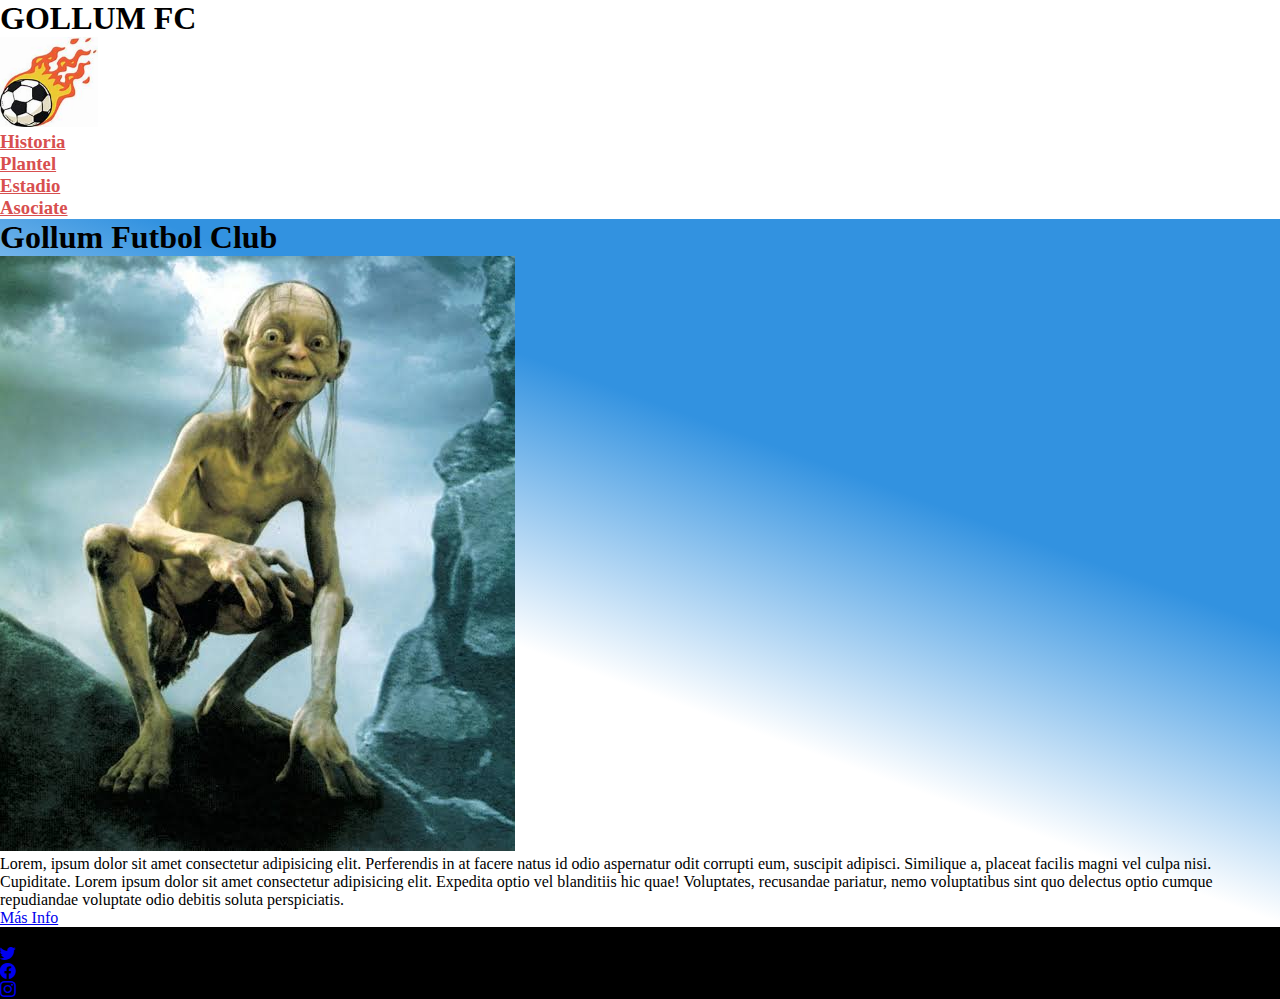
<file: index.html>
<!DOCTYPE html>
<html lang="es">
<head>
    <meta charset="UTF-8">
    <meta http-equiv="X-UA-Compatible" content="IE=edge">
    <meta name="viewport" content="width=device-width, initial-scale=1.0">
    <link href="https://cdn.jsdelivr.net/npm/bootstrap@5.1.3/dist/css/bootstrap.min.css" rel="stylesheet" integrity="sha384-1BmE4kWBq78iYhFldvKuhfTAU6auU8tT94WrHftjDbrCEXSU1oBoqyl2QvZ6jIW3" crossorigin="anonymous">
    <link rel="stylesheet" href="https://cdn.jsdelivr.net/npm/bootstrap-icons@1.8.0/font/bootstrap-icons.css">
    <link rel="stylesheet" href="estilos/style.css">
    <title>GOLLUM FC</title>
</head>
<body>
    <!-- Header con Titulo, logo y menú -->
    <header>
        <h1 class="text-center titulo">GOLLUM FC</h1>
        <a href="index.html"><img class="logo img-fluid mx-auto d-block" src="img/logo.jpg" alt="Logo"></a>
        <ul class="nav justify-content-center bg-dark mt-3">
            <li class="nav-item">
              <a class="nav-link" href="pages/historia.html"><h3>Historia</h3></a>
            </li>
            <li class="nav-item">
              <a class="nav-link" href="pages/plantel.html"><h3>Plantel</h3></a>
            </li>
            <li class="nav-item">
                <a class="nav-link" href="pages/estadio.html"><h3>Estadio</h3></a>
              </li>
              <li class="nav-item">
                <a class="nav-link" href="pages/formulario.html"><h3>Asociate</h3></a>
              </li>
          </ul>
    </header>
    <!-- Main con info generica -->
    <main class="container-fluid px-3 bg-primary border-top mt-5">
        <h1 class="text-center">Gollum Futbol Club</h1>
        <img class="img-fluid mx-auto d-block rounded" src="img/gollum.jpg" alt="gollum">
        <p class="fluid lead mt-3">Lorem, ipsum dolor sit amet consectetur adipisicing elit. Perferendis in at facere natus id odio aspernatur odit corrupti eum, suscipit adipisci. Similique a, placeat facilis magni vel culpa nisi. Cupiditate. Lorem ipsum dolor sit amet consectetur adipisicing elit. Expedita optio vel blanditiis hic quae! Voluptates, recusandae pariatur, nemo voluptatibus sint quo delectus optio cumque repudiandae voluptate odio debitis soluta perspiciatis.</p>
        <p class="d-grid gap-2 col-2 mx-auto">
            <a class="btn btn-info" href="https://www.google.com.ar" role="button">Más Info</a>
        </p>
    </main>
    <!-- Footer con redes sociales -->
    <footer class="footer container-fluid d-flex flex-wrap justify-content-between align-items-center py-3 my-4 border-top">
        <div class="col-md-4 d-flex align-items-center">
            <span class="text-muted">&copy; 2021 Company, Inc</span>
        </div>
        <ul class="nav col-md-4 justify-content-end list-unstyled d-flex">
            <li class="ms-3"><a class="text-muted" href="https://www.twitter.com"><i class="bi bi-twitter"></i></a></li>
            <li class="ms-3"><a class="text-muted" href="https://www.facebook.com"><i class="bi bi-facebook"></i></a></li>
            <li class="ms-3"><a class="text-muted" href="https://www.instagram.com"><i class="bi bi-instagram"></i></a></li>
        </ul>
    </footer>
    
    <script src="https://cdn.jsdelivr.net/npm/@popperjs/core@2.10.2/dist/umd/popper.min.js" integrity="sha384-7+zCNj/IqJ95wo16oMtfsKbZ9ccEh31eOz1HGyDuCQ6wgnyJNSYdrPa03rtR1zdB" crossorigin="anonymous"></script>
    <script src="https://cdn.jsdelivr.net/npm/bootstrap@5.1.3/dist/js/bootstrap.min.js" integrity="sha384-QJHtvGhmr9XOIpI6YVutG+2QOK9T+ZnN4kzFN1RtK3zEFEIsxhlmWl5/YESvpZ13" crossorigin="anonymous"></script>
</body>
</html>
</file>
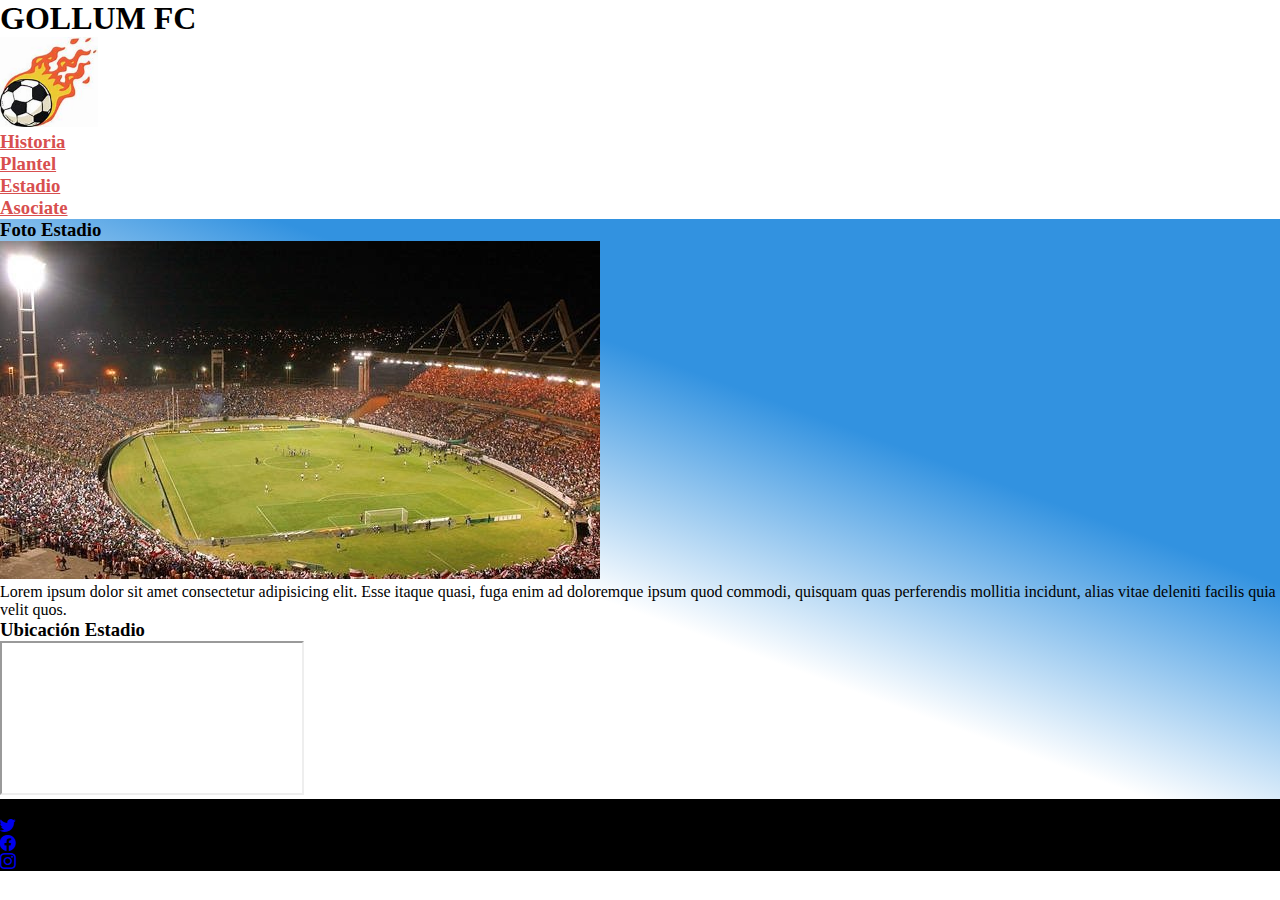
<file: pages/estadio.html>
<!DOCTYPE html>
<html lang="es">
<head>
    <meta charset="UTF-8">
    <meta http-equiv="X-UA-Compatible" content="IE=edge">
    <meta name="viewport" content="width=device-width, initial-scale=1.0">
    <link href="https://cdn.jsdelivr.net/npm/bootstrap@5.1.3/dist/css/bootstrap.min.css" rel="stylesheet" integrity="sha384-1BmE4kWBq78iYhFldvKuhfTAU6auU8tT94WrHftjDbrCEXSU1oBoqyl2QvZ6jIW3" crossorigin="anonymous">
    <link rel="stylesheet" href="https://cdn.jsdelivr.net/npm/bootstrap-icons@1.8.0/font/bootstrap-icons.css">
    <link rel="stylesheet" href="../estilos/style.css">
    <title>GOLLUM FC</title>
</head>
<body>
  <header>
    <h1 class="text-center">GOLLUM FC</h1>
    <a href="../index.html"><img  class="logo img-fluid rounded mx-auto d-block" src="../img/logo.jpg" alt="Logo"></a>
    <ul class="nav justify-content-center bg-dark mt-3">
      <li class="nav-item">
        <a class="nav-link" href="historia.html"><h3>Historia</h3></a>
      </li>
      <li class="nav-item">
        <a class="nav-link" href="plantel.html"><h3>Plantel</h3></a>
      </li>
      <li class="nav-item">
        <a class="nav-link" href="estadio.html"><h3>Estadio</h3></a>
      </li>
      <li class="nav-item">
      <a class="nav-link" href="formulario.html"><h3>Asociate</h3></a>
      </li>
    </ul>
  </header>
  <main class="container-fluid text-center my-5 bg-primary">
      <h3 class="fs-1 mb-3 text-white"> Foto Estadio </h3>
      <img class="mb-3 container-fluid" src="../img/estadio.jpg" alt="estadio">
      <p class="fs-3">Lorem ipsum dolor sit amet consectetur adipisicing elit. Esse itaque quasi, fuga enim ad doloremque ipsum quod commodi, quisquam quas perferendis mollitia incidunt, alias vitae deleniti facilis quia velit quos.</p>
      <h3 class="fs-1 mb-3 text-white">Ubicación Estadio</h3>
      <iframe class="mx-auto pb-3 px-3" src="https://www.google.com/maps/embed?pb=!1m18!1m12!1m3!1d3143.258539540525!2d-57.57663868409054!3d-38.01775175351741!2m3!1f0!2f0!3f0!3m2!1i1024!2i768!4f13.1!3m3!1m2!1s0x0%3A0x90bb4b8884923563!2sEstadio%20Jos%C3%A9%20Mar%C3%ADa%20Minella!5e0!3m2!1ses-419!2sar!4v1642349263006!5m2!1ses-419!2sar" allowfullscreen="" loading="lazy"></iframe>
        
  </main>
    <footer class="footer container-fluid d-flex flex-wrap justify-content-between align-items-center py-3 my-4 border-top">
      <div class="col-md-4 d-flex align-items-center">
        <span class="text-muted">&copy; 2021 Company, Inc</span>
      </div>
      <ul class="nav col-md-4 justify-content-end list-unstyled d-flex">
        <li class="ms-3"><a class="text-muted" href="https://www.twitter.com"><i class="bi bi-twitter"></i></a></li>
        <li class="ms-3"><a class="text-muted" href="https://www.facebook.com"><i class="bi bi-facebook"></i></a></li>
        <li class="ms-3"><a class="text-muted" href="https://www.instagram.com"><i class="bi bi-instagram"></i></a></li>
      </ul>
  </footer>
    
    <script src="https://cdn.jsdelivr.net/npm/@popperjs/core@2.10.2/dist/umd/popper.min.js" integrity="sha384-7+zCNj/IqJ95wo16oMtfsKbZ9ccEh31eOz1HGyDuCQ6wgnyJNSYdrPa03rtR1zdB" crossorigin="anonymous"></script>
    <script src="https://cdn.jsdelivr.net/npm/bootstrap@5.1.3/dist/js/bootstrap.min.js" integrity="sha384-QJHtvGhmr9XOIpI6YVutG+2QOK9T+ZnN4kzFN1RtK3zEFEIsxhlmWl5/YESvpZ13" crossorigin="anonymous"></script>
</body>
</html>
</file>
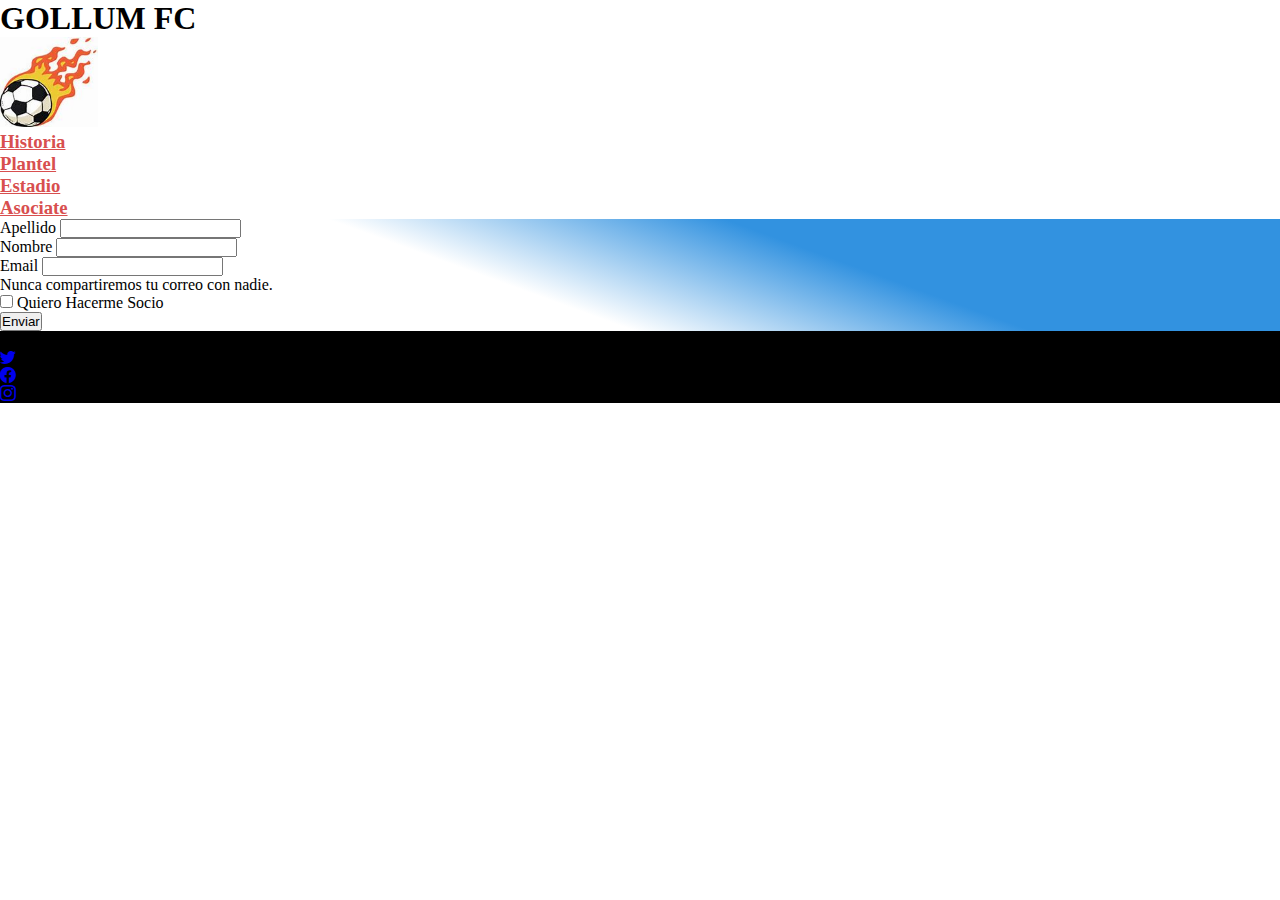
<file: pages/formulario.html>
<!DOCTYPE html>
<html lang="es">
<head>
    <meta charset="UTF-8">
    <meta http-equiv="X-UA-Compatible" content="IE=edge">
    <meta name="viewport" content="width=device-width, initial-scale=1.0">
    <link href="https://cdn.jsdelivr.net/npm/bootstrap@5.1.3/dist/css/bootstrap.min.css" rel="stylesheet" integrity="sha384-1BmE4kWBq78iYhFldvKuhfTAU6auU8tT94WrHftjDbrCEXSU1oBoqyl2QvZ6jIW3" crossorigin="anonymous">
    <link rel="stylesheet" href="https://cdn.jsdelivr.net/npm/bootstrap-icons@1.8.0/font/bootstrap-icons.css">
    <link rel="stylesheet" href="../estilos/style.css">
    <title>GOLLUM FC</title>
</head>
<body>
  <header>
    <h1 class="text-center">GOLLUM FC</h1>
    <a href="../index.html"><img  class="logo img-fluid rounded mx-auto d-block" src="../img/logo.jpg" alt="Logo"></a>
    <ul class="nav justify-content-center bg-dark mt-3">
      <li class="nav-item">
        <a class="nav-link" href="historia.html"><h3>Historia</h3></a>
      </li>
      <li class="nav-item">
        <a class="nav-link" href="plantel.html"><h3>Plantel</h3></a>
      </li>
      <li class="nav-item">
        <a class="nav-link" href="estadio.html"><h3>Estadio</h3></a>
      </li>
      <li class="nav-item">
      <a class="nav-link" href="formulario.html"><h3>Asociate</h3></a>
      </li>
    </ul>
  </header>
    <main class="text-center my-5 fs-4 bg-primary">
      <form class="container-fluid col-md-4">
        <div class="mb-3">
          <label for="lastName" class="form-label">Apellido</label>
          <input type="text" class="form-control" id="exampleInputLastName" aria-describedby="lastName" required>
        </div>
        <div class="mb-3">
          <label for="name" class="form-label">Nombre</label>
          <input type="text" class="form-control" id="exampleInputName" aria-describedby="name" required>
        </div>
        <div class="mb-3">
          <label for="exampleInputEmail1" class="form-label">Email</label>
          <input type="email" class="form-control" id="exampleInputEmail1" aria-describedby="emailHelp" required>
          <div id="emailHelp" class="form-text text-warning bg-dark">Nunca compartiremos tu correo con nadie.</div>
        </div>
        <div class="mb-3 form-check">
          <input type="checkbox" class="form-check-input" id="exampleCheck1">
          <label class="form-check-label" for="exampleCheck1"> Quiero Hacerme Socio</label>
        </div>
        <button type="submit" class="btn btn-dark btn-lg">Enviar</button>
      </form>
        
    </main>
    <footer class="footer container-fluid d-flex flex-wrap justify-content-between align-items-center py-3 my-4 border-top">
      <div class="col-md-4 d-flex align-items-center">
          <span class="text-muted">&copy; 2021 Company, Inc</span>
      </div>
      <ul class="nav col-md-4 justify-content-end list-unstyled d-flex">
          <li class="ms-3"><a class="text-muted" href="https://www.twitter.com"><i class="bi bi-twitter"></i></a></li>
          <li class="ms-3"><a class="text-muted" href="https://www.facebook.com"><i class="bi bi-facebook"></i></a></li>
          <li class="ms-3"><a class="text-muted" href="https://www.instagram.com"><i class="bi bi-instagram"></i></a></li>
      </ul>
  </footer>
    
    <script src="https://cdn.jsdelivr.net/npm/@popperjs/core@2.10.2/dist/umd/popper.min.js" integrity="sha384-7+zCNj/IqJ95wo16oMtfsKbZ9ccEh31eOz1HGyDuCQ6wgnyJNSYdrPa03rtR1zdB" crossorigin="anonymous"></script>
    <script src="https://cdn.jsdelivr.net/npm/bootstrap@5.1.3/dist/js/bootstrap.min.js" integrity="sha384-QJHtvGhmr9XOIpI6YVutG+2QOK9T+ZnN4kzFN1RtK3zEFEIsxhlmWl5/YESvpZ13" crossorigin="anonymous"></script>
</body>
</html>
</file>
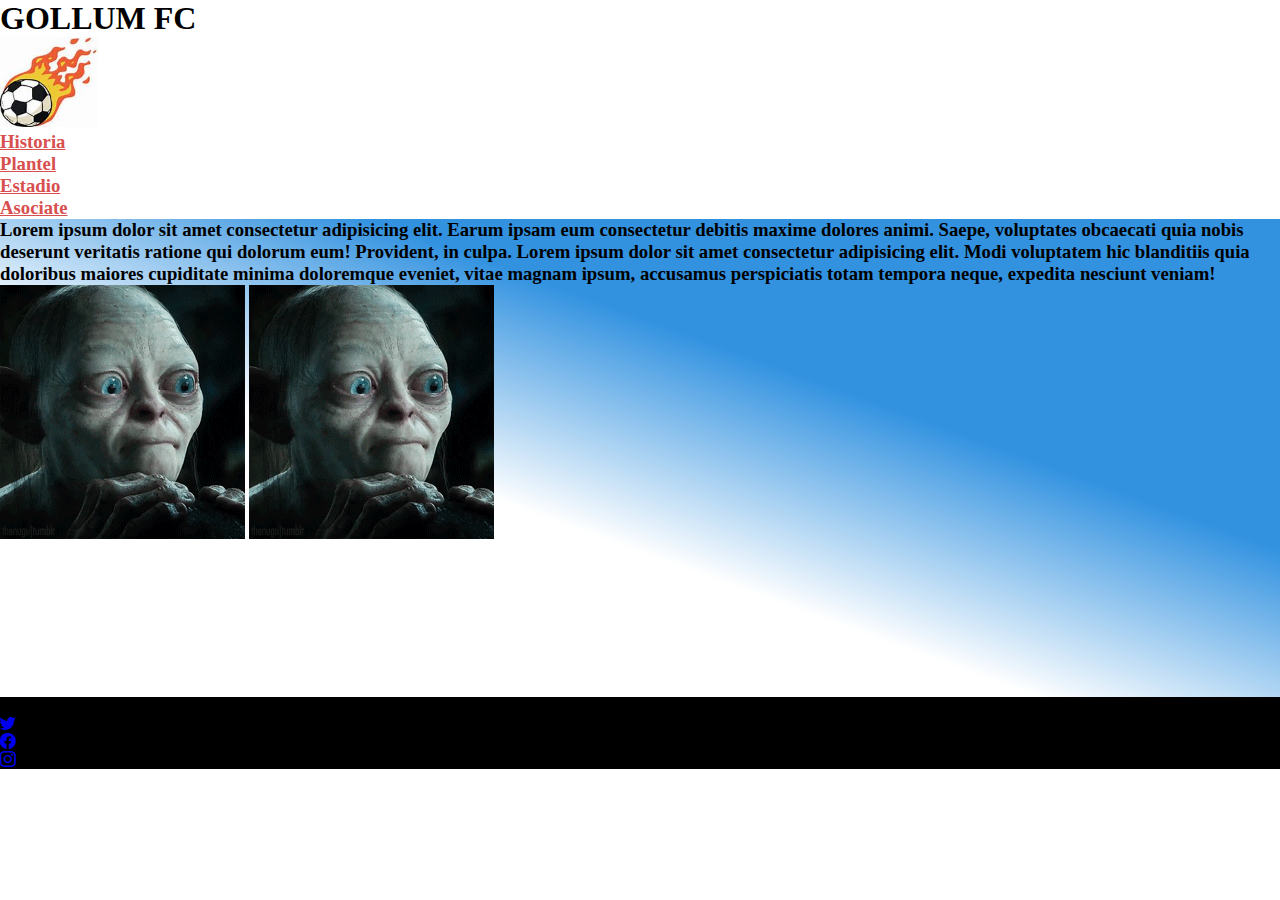
<file: pages/historia.html>
<!DOCTYPE html>
<html lang="es">
<head>
  <meta charset="UTF-8">
  <meta http-equiv="X-UA-Compatible" content="IE=edge">
  <meta name="viewport" content="width=device-width, initial-scale=1.0">
  <link href="https://cdn.jsdelivr.net/npm/bootstrap@5.1.3/dist/css/bootstrap.min.css" rel="stylesheet" integrity="sha384-1BmE4kWBq78iYhFldvKuhfTAU6auU8tT94WrHftjDbrCEXSU1oBoqyl2QvZ6jIW3" crossorigin="anonymous">
  <link rel="stylesheet" href="https://cdn.jsdelivr.net/npm/bootstrap-icons@1.8.0/font/bootstrap-icons.css">
  <link rel="stylesheet" href="../estilos/style.css">
  <title>GOLLUM FC</title>
</head>
<body>
  <header>
      <h1 class="text-center">GOLLUM FC</h1>
      <a href="../index.html"><img  class="logo img-fluid rounded mx-auto d-block" src="../img/logo.jpg" alt="Logo"></a>
      <ul class="nav justify-content-center bg-dark mt-3">
        <li class="nav-item">
          <a class="nav-link" href="historia.html"><h3>Historia</h3></a>
        </li>
        <li class="nav-item">
          <a class="nav-link" href="plantel.html"><h3>Plantel</h3></a>
        </li>
        <li class="nav-item">
          <a class="nav-link" href="estadio.html"><h3>Estadio</h3></a>
        </li>
        <li class="nav-item">
        <a class="nav-link" href="formulario.html"><h3>Asociate</h3></a>
        </li>
      </ul>
    </header>
  <main class="container-fluid px-3 my-4 bg-primary text-center">
    <h3> Lorem ipsum dolor sit amet consectetur adipisicing elit. Earum ipsam eum consectetur debitis maxime dolores animi. Saepe, voluptates obcaecati quia nobis deserunt veritatis ratione qui dolorum eum! Provident, in culpa. Lorem ipsum dolor sit amet consectetur adipisicing elit. Modi voluptatem hic blanditiis quia doloribus maiores cupiditate minima doloremque eveniet, vitae magnam ipsum, accusamus perspiciatis totam tempora neque, expedita nesciunt veniam! </h3>
      <img src="../img/gollumGif.gif" class="mx-auto rounded pb-3 px-3" alt="gifGollum">
      <img src="../img/gollumGif.gif" class="mx-auto rounded pb-3 px-3" alt="gifGollum">
      <div class="ratio ratio-16x9">
      <iframe class="pb-3" src="https://www.youtube.com/embed/p4PXYM_-aj4" title="YouTube video player" frameborder="0" allow="accelerometer; autoplay; clipboard-write; encrypted-media; gyroscope; picture-in-picture" allowfullscreen></iframe>
    </div>
        
  </main>
  <footer class="footer container-fluid d-flex flex-wrap justify-content-between align-items-center py-3 my-4 border-top">
    <div class="col-md-4 d-flex align-items-center">
      <span class="text-muted">&copy; 2021 Company, Inc</span>
    </div>
    <ul class="nav col-md-4 justify-content-end list-unstyled d-flex">
      <li class="ms-3"><a class="text-muted" href="https://www.twitter.com"><i class="bi bi-twitter"></i></a></li>
      <li class="ms-3"><a class="text-muted" href="https://www.facebook.com"><i class="bi bi-facebook"></i></a></li>
      <li class="ms-3"><a class="text-muted" href="https://www.instagram.com"><i class="bi bi-instagram"></i></a></li>
    </ul>
  </footer>
    
  <script src="https://cdn.jsdelivr.net/npm/@popperjs/core@2.10.2/dist/umd/popper.min.js" integrity="sha384-7+zCNj/IqJ95wo16oMtfsKbZ9ccEh31eOz1HGyDuCQ6wgnyJNSYdrPa03rtR1zdB" crossorigin="anonymous"></script>
  <script src="https://cdn.jsdelivr.net/npm/bootstrap@5.1.3/dist/js/bootstrap.min.js" integrity="sha384-QJHtvGhmr9XOIpI6YVutG+2QOK9T+ZnN4kzFN1RtK3zEFEIsxhlmWl5/YESvpZ13" crossorigin="anonymous"></script>
</body>
</html>
</file>
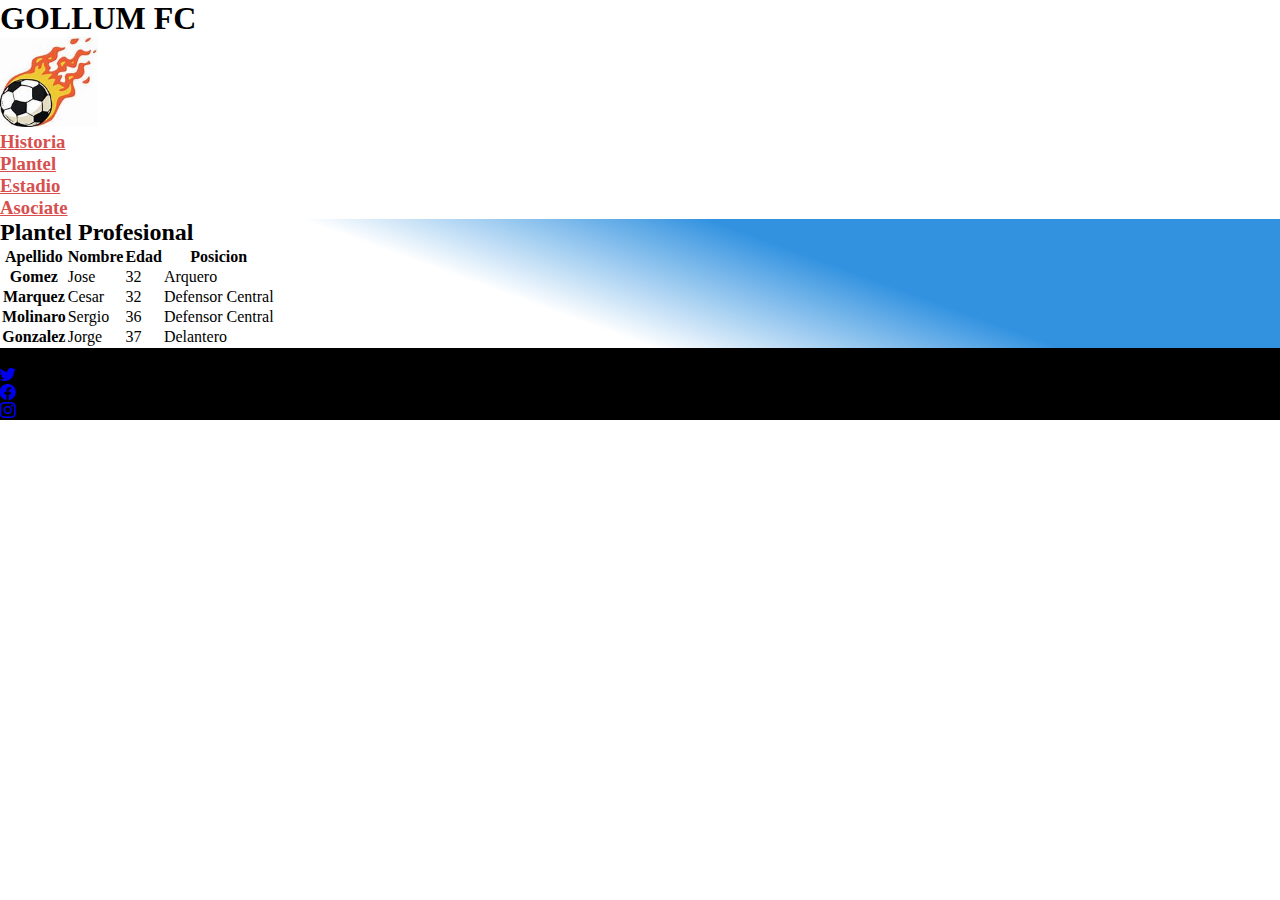
<file: pages/plantel.html>
<!DOCTYPE html>
<html lang="es">
<head>
  <meta charset="UTF-8">
  <meta http-equiv="X-UA-Compatible" content="IE=edge">
  <meta name="viewport" content="width=device-width, initial-scale=1.0">
  <link href="https://cdn.jsdelivr.net/npm/bootstrap@5.1.3/dist/css/bootstrap.min.css" rel="stylesheet" integrity="sha384-1BmE4kWBq78iYhFldvKuhfTAU6auU8tT94WrHftjDbrCEXSU1oBoqyl2QvZ6jIW3" crossorigin="anonymous">
  <link rel="stylesheet" href="https://cdn.jsdelivr.net/npm/bootstrap-icons@1.8.0/font/bootstrap-icons.css">
  <link rel="stylesheet" href="../estilos/style.css">
  <title>GOLLUM FC</title>
</head>
<body>
  <header>
    <h1 class="text-center">GOLLUM FC</h1>
    <a href="../index.html"><img  class="logo img-fluid rounded mx-auto d-block" src="../img/logo.jpg" alt="Logo"></a>
    <ul class="nav justify-content-center bg-dark mt-3">
      <li class="nav-item">
        <a class="nav-link" href="historia.html"><h3>Historia</h3></a>
      </li>
      <li class="nav-item">
        <a class="nav-link" href="plantel.html"><h3>Plantel</h3></a>
      </li>
      <li class="nav-item">
        <a class="nav-link" href="estadio.html"><h3>Estadio</h3></a>
      </li>
      <li class="nav-item">
      <a class="nav-link" href="formulario.html"><h3>Asociate</h3></a>
      </li>
    </ul>
  </header>
    <main class="text-center my-5">
        <h2> Plantel Profesional </h2>
        <table class="table table-success table-striped">
            <thead>
              <tr>
                <th scope="col">Apellido</th>
                <th scope="col">Nombre</th>
                <th scope="col">Edad</th>
                <th scope="col">Posicion</th>
              </tr>
            </thead>
            <tbody>
              <tr>
                <th scope="row">Gomez</th>
                <td>Jose</td>
                <td>32</td>
                <td>Arquero</td>
              </tr>
              <tr>
                <th scope="row">Marquez</th>
                <td>Cesar</td>
                <td>32</td>
                <td>Defensor Central</td>
              </tr>
              <tr>
                <th scope="row">Molinaro</th>
                <td>Sergio</td>
                <td>36</td>
                <td>Defensor Central</td>
              </tr>
              <tr>
                <th scope="row">Gonzalez</th>
                <td>Jorge</td>
                <td>37</td>
                <td>Delantero</td>
              </tr>
            </tbody>
          </table>
    </main>
    <footer class="footer container-fluid d-flex flex-wrap justify-content-between align-items-center py-3 my-4 border-top">
      <div class="col-md-4 d-flex align-items-center">
          <span class="text-muted">&copy; 2021 Company, Inc</span>
      </div>
      <ul class="nav col-md-4 justify-content-end list-unstyled d-flex">
          <li class="ms-3"><a class="text-muted" href="https://www.twitter.com"><i class="bi bi-twitter"></i></a></li>
          <li class="ms-3"><a class="text-muted" href="https://www.facebook.com"><i class="bi bi-facebook"></i></a></li>
          <li class="ms-3"><a class="text-muted" href="https://www.instagram.com"><i class="bi bi-instagram"></i></a></li>
      </ul>
  </footer>
    
    <script src="https://cdn.jsdelivr.net/npm/@popperjs/core@2.10.2/dist/umd/popper.min.js" integrity="sha384-7+zCNj/IqJ95wo16oMtfsKbZ9ccEh31eOz1HGyDuCQ6wgnyJNSYdrPa03rtR1zdB" crossorigin="anonymous"></script>
    <script src="https://cdn.jsdelivr.net/npm/bootstrap@5.1.3/dist/js/bootstrap.min.js" integrity="sha384-QJHtvGhmr9XOIpI6YVutG+2QOK9T+ZnN4kzFN1RtK3zEFEIsxhlmWl5/YESvpZ13" crossorigin="anonymous"></script>
</body>
</html>
</file>
<file: estilos/style.css>
* {
    margin: 0;
    padding: 0;
}

.logo{
    height: 10vh;
    /* Transicion */
    animation-name: logo;
    animation-iteration-count: 1;
    animation-duration: 3s;
}

/* Transicion */
.nav-link {    
    animation-name: nav;
    animation-iteration-count: 1;/*Repeticion*/
    animation-duration: 3s;
}

.footer {
    background-color: #000000;
}


/* Keyframes */
@keyframes logo {
    0%/* inicio */{
        border-radius: 50%;
        transform: skewX(30deg);
    }
    50%{
        border-radius: 40%;
        transform: rotate(20deg);
    }
    100%/* FInal */{
        border-radius: 50%;
    }
}

@keyframes nav {
    from/* Inicio */{
        transform: translate(-200px);
        opacity: 0;
    }
    to  /* Final */{
        transform: translate(0);
        opacity: 1;
    }
}


/* Responsive TABLET */
@media (min-width: 576px) and (max-width: 991px){
    .nav-link{
        color: white;
    }
    main {
        grid-area: header;
        background-image: linear-gradient( 200deg, #c2c2c2 35%, #ffffff 60%);
    }
}

/* Responsive Desktop */
@media (min-width: 992px){
    .nav-link{
        color: rgb(216, 79, 79);
    }
    main {
        grid-area: header;
        background-image: linear-gradient( 200deg, #3292e0 35%, #ffffff 60%);
    }
    .nav-item a:hover{
        width: fit-content;
        height: fit-content;
        border-radius: 25px;
        color: white;
        border: #000000 solid 2px;
        background-color: #000000;
    }
}
</file>
